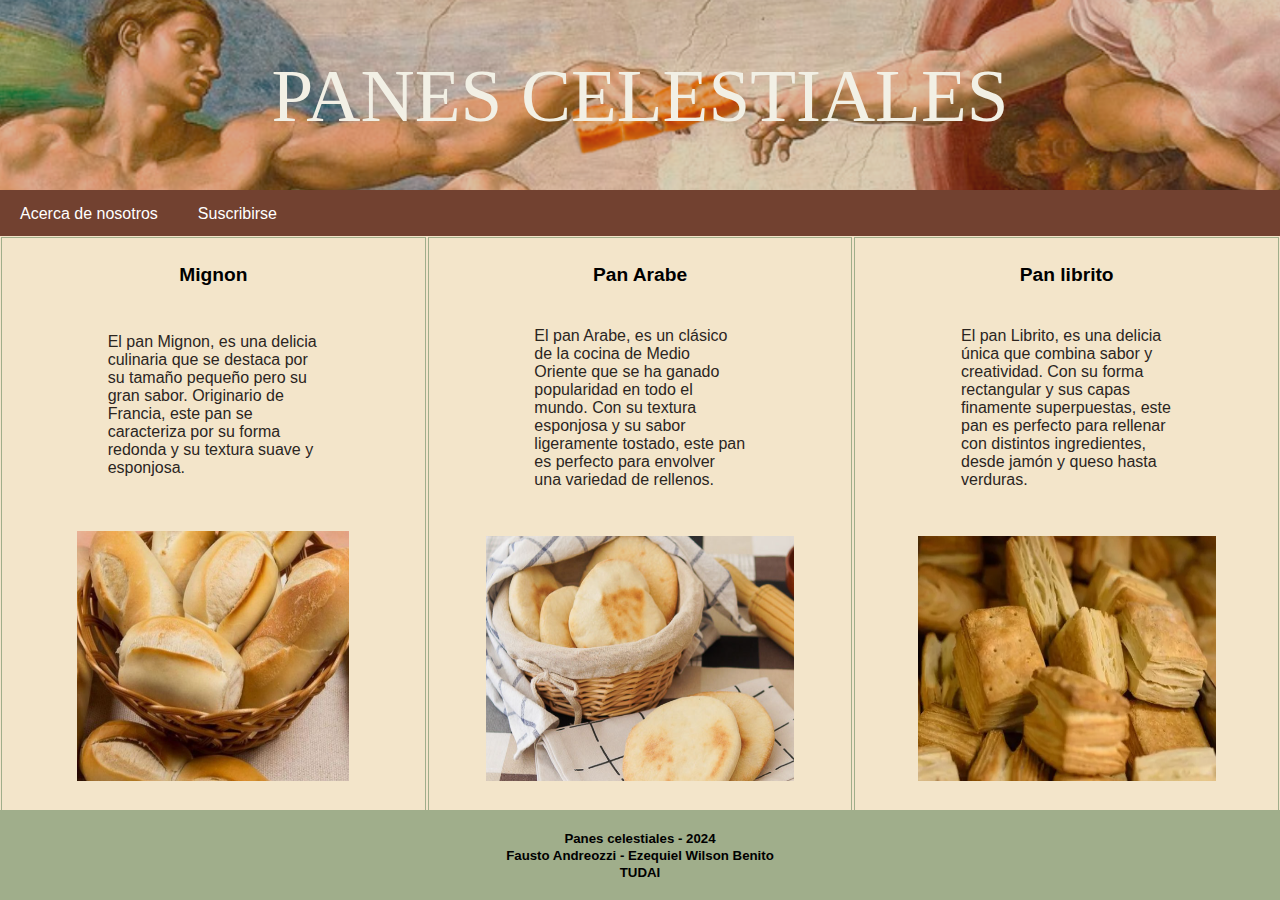
<file: (“C068 - A1 Fausto Andreozzi y Ezequiel Wilson Benito”)/index.html>
<!DOCTYPE html>
<html lang="en">
<head>
    <meta charset="UTF-8">
    <meta name="viewport" content="width=device-width, initial-scale=1.0">

    <link rel="stylesheet" href="../(“C068 - A1 Fausto Andreozzi y Ezequiel Wilson Benito”)/css/style.css">
    <title>Panes celestiales</title>
</head>
<body>
    
    <header>
        <div class="menuDesplegable"><a>MENU</a></div>
            <div class="logo">   
                 <h1>Panes Celestiales</h1>
            </div>
    </header>

    <nav>
        <div class="menu">
            <ul class="navegacion">
                <li><a href="../(“C068 - A1 Fausto Andreozzi y Ezequiel Wilson Benito”)/nosotros.html">Acerca de nosotros</a></li>
                <li><a href="../(“C068 - A1 Fausto Andreozzi y Ezequiel Wilson Benito”)/suscripcion.html">Suscribirse</a></li>
            </ul>
        </div>
    </nav>

    <main>
        <article>
            <div class="articuloRecetas">
                <h4><a href="../(“C068 - A1 Fausto Andreozzi y Ezequiel Wilson Benito”)/receta1.html">Mignon</a></h4>
                <p>
                    El pan Mignon, es una delicia culinaria que se destaca por su tamaño pequeño pero su gran sabor. 
                    Originario de Francia, este pan se caracteriza por su forma redonda y su textura suave y esponjosa.
                    <strong>Haz click en la imagen para ver la receta!</strong> 
                </p>
                <a href="../(“C068 - A1 Fausto Andreozzi y Ezequiel Wilson Benito”)/receta1.html"><img src="../(“C068 - A1 Fausto Andreozzi y Ezequiel Wilson Benito”)/img/panMignon.png" alt="Pan Mignon" ></a>
            </div>

            <div class="articuloRecetas">
                <h4><a href="../(“C068 - A1 Fausto Andreozzi y Ezequiel Wilson Benito”)/receta2.html">Pan Arabe</a></h4>
                <p>
                    El pan Arabe, es un clásico de la cocina de Medio Oriente que se ha ganado popularidad en todo el mundo. 
                    Con su textura esponjosa y su sabor ligeramente tostado, este pan es perfecto para envolver una variedad de rellenos.
                    <strong>Haz click en la imagen para ver la receta!</strong> 
                </p>

                <a href="../(“C068 - A1 Fausto Andreozzi y Ezequiel Wilson Benito”)/receta2.html"><img src="../(“C068 - A1 Fausto Andreozzi y Ezequiel Wilson Benito”)/img/panArabe.png" alt="Pan Arabe" ></a>
            </div>

            <div class="articuloRecetas">
                <h4><a href="../(“C068 - A1 Fausto Andreozzi y Ezequiel Wilson Benito”)/receta3.html">Pan librito</a></h4>
                <p>
                    El pan Librito, es una delicia única que combina sabor y creatividad.
                    Con su forma rectangular y sus capas finamente superpuestas, este pan es perfecto para rellenar con distintos ingredientes, desde jamón y queso hasta verduras. 
                    <strong>Haz click en la imagen para ver la receta!</strong> 
                </p>
                <a href="../(“C068 - A1 Fausto Andreozzi y Ezequiel Wilson Benito”)/receta3.html"><img src="../(“C068 - A1 Fausto Andreozzi y Ezequiel Wilson Benito”)/img/librito.png" alt="Pan Librito" ></a>
            </div>
        </article>
    </main>

    <footer>
        <div class="infoFooter">
            <h5>Panes celestiales - 2024</h5>
            <h5>Fausto Andreozzi - Ezequiel Wilson Benito</h5>
            <h5>TUDAI</h5>
        </div>
    </footer>

</body>

<script src="../(“C068 - A1 Fausto Andreozzi y Ezequiel Wilson Benito”)/javascript/script.js"></script>
</html>
</file>
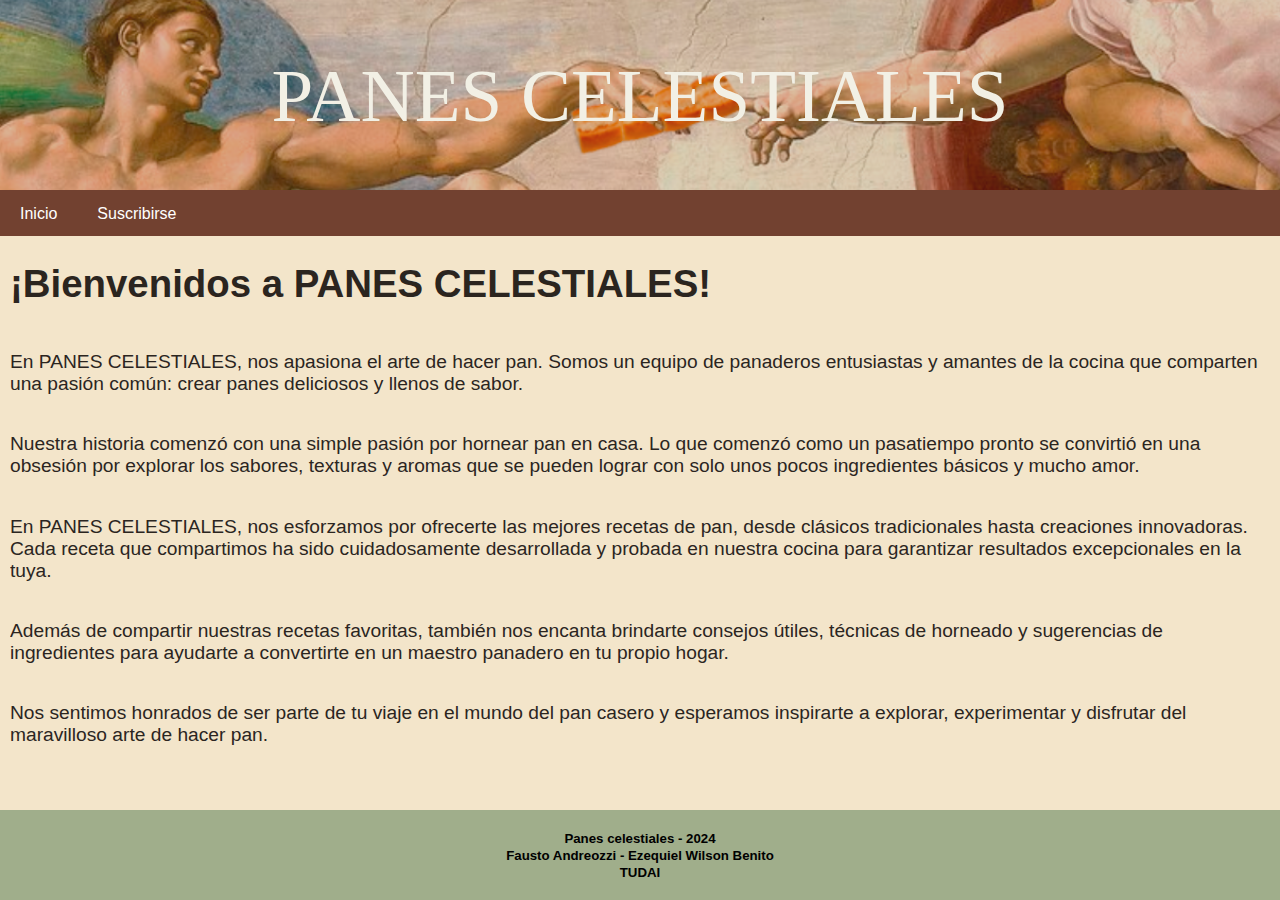
<file: (“C068 - A1 Fausto Andreozzi y Ezequiel Wilson Benito”)/nosotros.html>
<!DOCTYPE html>
<html lang="en">
<head>
    <meta charset="UTF-8">
    <meta name="viewport" content="width=device-width, initial-scale=1.0">

    <link rel="stylesheet" href="../(“C068 - A1 Fausto Andreozzi y Ezequiel Wilson Benito”)/css/style.css">
    <title>Nosotros</title>
</head>
<body>
    
    <header>
        <div class="menuDesplegable"><a>MENU</a></div>
            <div class="logo">   
                 <h1>Panes Celestiales</h1>
            </div>
    </header>

    <nav>
        <div class="menu">
            <ul class="navegacion">
                <li><a href="../(“C068 - A1 Fausto Andreozzi y Ezequiel Wilson Benito”)/index.html">Inicio</a></li>
                <li><a href="../(“C068 - A1 Fausto Andreozzi y Ezequiel Wilson Benito”)/suscripcion.html">Suscribirse</a></li>
            </ul>
        </div>
    </nav>

    <main>
        <article>
            <div class="nosotros">
                <h1>¡Bienvenidos a PANES CELESTIALES!</h1>

                    <p>En PANES CELESTIALES, nos apasiona el arte de hacer pan. Somos un equipo de panaderos entusiastas y amantes de la cocina que comparten una pasión común: crear panes deliciosos y llenos de sabor.</p>
                    
                    <p>Nuestra historia comenzó con una simple pasión por hornear pan en casa. 
                        Lo que comenzó como un pasatiempo pronto se convirtió en una obsesión por explorar los sabores, texturas y aromas que se pueden lograr con solo unos pocos ingredientes básicos y mucho amor.</p>
                    
                    <p>En PANES CELESTIALES, nos esforzamos por ofrecerte las mejores recetas de pan, desde clásicos tradicionales hasta creaciones innovadoras. 
                        Cada receta que compartimos ha sido cuidadosamente desarrollada y probada en nuestra cocina para garantizar resultados excepcionales en la tuya.</p>
                    
                    <p>Además de compartir nuestras recetas favoritas, también nos encanta brindarte consejos útiles, técnicas de horneado y sugerencias de ingredientes para ayudarte a convertirte en un maestro panadero en tu propio hogar.</p>

                    <p>Nos sentimos honrados de ser parte de tu viaje en el mundo del pan casero y esperamos inspirarte a explorar, experimentar y disfrutar del maravilloso arte de hacer pan.</p>
                    
                    <div class="imgNosotros">
                        <img src="../(“C068 - A1 Fausto Andreozzi y Ezequiel Wilson Benito”)/img/nosotros.png" alt="pancito">
                    </div>
            </div>
        </article>
    </main>

    <footer>
        <div class="infoFooter">
            <h5>Panes celestiales - 2024</h5>
            <h5>Fausto Andreozzi - Ezequiel Wilson Benito</h5>
            <h5>TUDAI</h5>
        </div>
    </footer>

</body>

<script src="../(“C068 - A1 Fausto Andreozzi y Ezequiel Wilson Benito”)/javascript/script.js"></script>
</html>
</file>
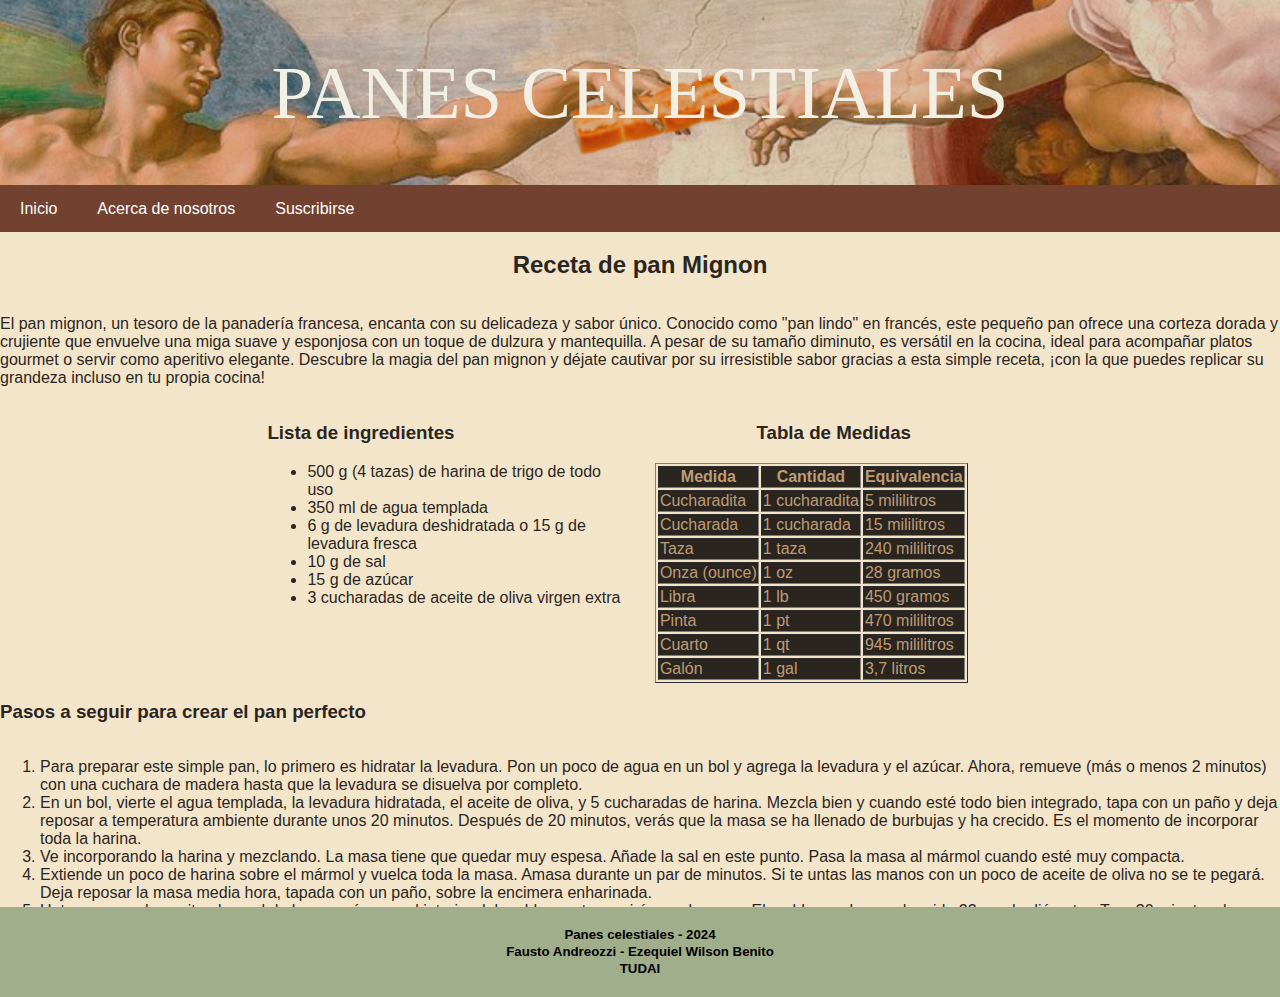
<file: (“C068 - A1 Fausto Andreozzi y Ezequiel Wilson Benito”)/receta1.html>
<!DOCTYPE html>
<html lang="en">
<head>
    <meta charset="UTF-8">
    <meta name="viewport" content="width=device-width, initial-scale=1.0">

    <link rel="stylesheet" href="../(“C068 - A1 Fausto Andreozzi y Ezequiel Wilson Benito”)/css/style.css">
    <title>Pan mignon</title>
</head>
<body>
    
    <header>
        <div class="menuDesplegable"><a>MENU</a></div>
            <div class="logo">   
                 <h1>Panes Celestiales</h1>
            </div>
    </header>

    <nav>
        <div class="menu">
            <ul class="navegacion">
                <li><a href="../(“C068 - A1 Fausto Andreozzi y Ezequiel Wilson Benito”)/index.html">Inicio</a></li>
                <li><a href="../(“C068 - A1 Fausto Andreozzi y Ezequiel Wilson Benito”)/nosotros.html">Acerca de nosotros</a></li>
                <li><a href="../(“C068 - A1 Fausto Andreozzi y Ezequiel Wilson Benito”)/suscripcion.html">Suscribirse</a></li>
            </ul>
        </div>
    </nav>

    <main>
       <article>
            <div class="recetas">
                <section>
                    <h2>Receta de pan Mignon</h2>
                </section>
                <section>
                    <p>
                        El pan mignon, un tesoro de la panadería francesa, encanta con su delicadeza y sabor único. 
                        Conocido como "pan lindo" en francés, este pequeño pan ofrece una corteza dorada y crujiente que envuelve una miga suave y esponjosa con un toque de dulzura y mantequilla. 
                        A pesar de su tamaño diminuto, es versátil en la cocina, ideal para acompañar platos gourmet o servir como aperitivo elegante. 
                        Descubre la magia del pan mignon y déjate cautivar por su irresistible sabor gracias a esta simple receta, ¡con la que puedes replicar su grandeza incluso en tu propia cocina!
                    </p>
                </section>
                <section class="ingredientes-y-medidas">
                    <div class="ingredientes">
                        <h3>Lista de ingredientes</h3>
                        <ul>
                            <li>500 g (4 tazas) de harina de trigo de todo uso</li>
                            <li>350 ml de agua templada</li>
                            <li>6 g de levadura deshidratada o 15 g de levadura fresca</li>
                            <li>10 g de sal</li>
                            <li>15 g de azúcar</li>
                            <li>3 cucharadas de aceite de oliva virgen extra</li>
                        </ul>
                    </div>
                    <div class="medidas">
                        <h3>Tabla de Medidas</h3>
                        <table border="1">
                            <thead>
                                <tr>
                                    <th>Medida</th>
                                    <th>Cantidad</th>
                                    <th>Equivalencia</th>
                                </tr>
                            </thead>
                            <tbody>
                                <tr>
                                    <td>Cucharadita</td>
                                    <td>1 cucharadita</td>
                                    <td>5 mililitros</td>
                                </tr>
                                <tr>
                                    <td>Cucharada </td>
                                    <td>1 cucharada</td>
                                    <td>15 mililitros</td>
                                </tr>
                                </tr>
                                <tr>
                                    <td>Taza</td>
                                    <td>1 taza</td>
                                    <td>240 mililitros</td>
                                </tr>
                                <tr>
                                    <td>Onza (ounce)</td>
                                    <td>1 oz</td>
                                    <td>28 gramos</td>
                                </tr>
                                <tr>
                                    <td>Libra</td>
                                    <td>1 lb</td>
                                    <td>450 gramos</td>
                                </tr>
                                <tr>
                                    <td>Pinta</td>
                                    <td>1 pt</td>
                                    <td>470 mililitros</td>
                                </tr>
                                <tr>
                                    <td>Cuarto</td>
                                    <td>1 qt</td>
                                    <td>945 mililitros</td>
                                </tr>
                                <tr>
                                    <td>Galón</td>
                                    <td>1 gal</td>
                                    <td>3,7 litros</td>
                                </tr>
                            </tbody>
                        </table>
                    </div>
                </section>
                <section>
                    <h3>Pasos a seguir para crear el pan perfecto</h3>
                        <ol>
                            <li>Para preparar este simple pan, lo primero es hidratar la levadura. Pon un poco de agua en un bol y agrega la levadura y el azúcar. Ahora, remueve (más o menos 2 minutos) con una cuchara de madera hasta que la levadura se disuelva por completo.</li>
                            <li>En un bol, vierte el agua templada, la levadura hidratada, el aceite de oliva, y 5 cucharadas de harina. Mezcla bien y cuando esté todo bien integrado, tapa con un paño y deja reposar a temperatura ambiente durante unos 20 minutos. Después de 20 minutos, verás que la masa se ha llenado de burbujas y ha crecido. Es el momento de incorporar toda la harina.</li>
                            <li>Ve incorporando la harina y mezclando. La masa tiene que quedar muy espesa. Añade la sal en este punto. Pasa la masa al mármol cuando esté muy compacta.</li>
                            <li>Extiende un poco de harina sobre el mármol y vuelca toda la masa. Amasa durante un par de minutos. Si te untas las manos con un poco de aceite de oliva no se te pegará. Deja reposar la masa media hora, tapada con un paño, sobre la encimera enharinada.</li>
                            <li>Unta un poco de aceite el papel de horno así como el interior del molde que te servirá para hornear. El molde que he usado mide 22 cm de diámetro. Tras 30 minutos, la masa ya está lista para hornear. Unta tus manos con aceite y quita el aire al pan. Pasa a la bandeja de horno y, con un cuchillo, hazle un par de cortes. Espolvorea con un poco de harina para darle un aspecto rústico al pan.</li>
                            <li>Tapa la masa con el molde que servirá para que la humedad del pan no se escape y el pan crezca mucho más. Coloca la bandeja con el horno apagado y frío. Enciende el horno a 200 grados y hornea durante 45 minutos con calor arriba y abajo.</li>
                            <li>Finalmente, retira el pan del horno, quita el molde de pyrex y coloca el pan encima de una rejilla para que se enfríe.</li>
                        </ol>
                </section>
            </div>
       </article>

       
    </main>

    <footer>
        <div class="infoFooter">
            <h5>Panes celestiales - 2024</h5>
            <h5>Fausto Andreozzi - Ezequiel Wilson Benito</h5>
            <h5>TUDAI</h5>
        </div>
    </footer>

</body>

<script src="../(“C068 - A1 Fausto Andreozzi y Ezequiel Wilson Benito”)/javascript/script.js"></script>
</html>
</file>
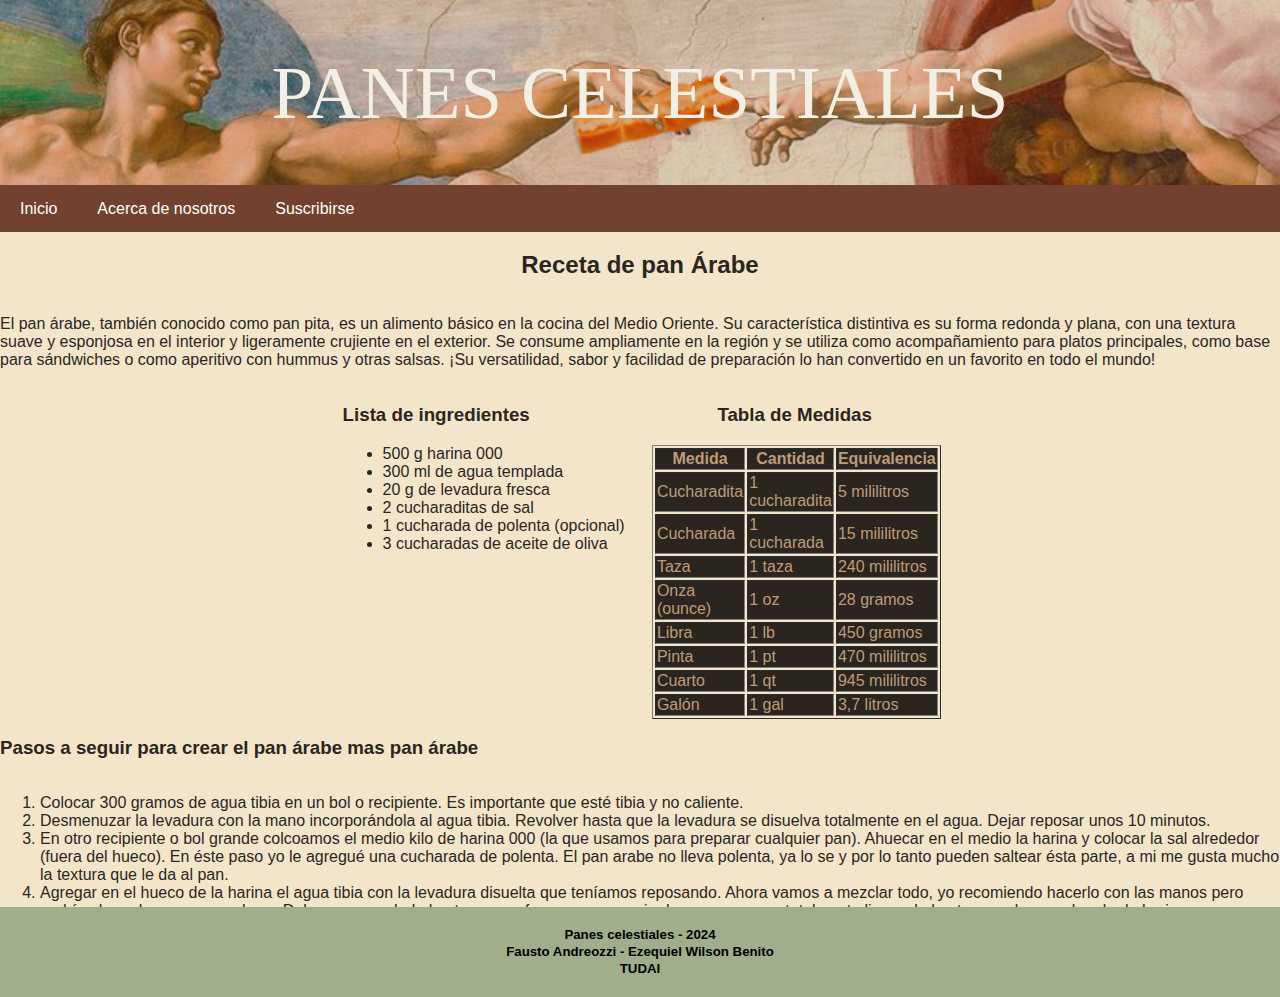
<file: (“C068 - A1 Fausto Andreozzi y Ezequiel Wilson Benito”)/receta2.html>
<!DOCTYPE html>
<html lang="en">
<head>
    <meta charset="UTF-8">
    <meta name="viewport" content="width=device-width, initial-scale=1.0">

    <link rel="stylesheet" href="../(“C068 - A1 Fausto Andreozzi y Ezequiel Wilson Benito”)/css/style.css">
    <title>Pan arabe</title>
</head>
<body>
    
    <header>
        <div class="menuDesplegable"><a>MENU</a></div>
            <div class="logo">   
                 <h1>Panes Celestiales</h1>
            </div>
    </header>

    <nav>
        <div class="menu">
            <ul class="navegacion">
                <li><a href="../(“C068 - A1 Fausto Andreozzi y Ezequiel Wilson Benito”)/index.html">Inicio</a></li>
                <li><a href="../(“C068 - A1 Fausto Andreozzi y Ezequiel Wilson Benito”)/nosotros.html">Acerca de nosotros</a></li>
                <li><a href="../(“C068 - A1 Fausto Andreozzi y Ezequiel Wilson Benito”)/suscripcion.html">Suscribirse</a></li>
            </ul>
        </div>
    </nav>

    <main>
       <article>
            <div class="recetas">
                <section>
                    <h2>Receta de pan Árabe</h2>
                </section>
                <section>
                    <p>
                        El pan árabe, también conocido como pan pita, es un alimento básico en la cocina del Medio Oriente. Su característica distintiva es su forma redonda y plana, con una textura suave y esponjosa en el interior y ligeramente crujiente en el exterior. Se consume ampliamente en la región y se utiliza como acompañamiento para platos principales, como base para sándwiches o como aperitivo con hummus y otras salsas. ¡Su versatilidad, sabor y facilidad de preparación lo han convertido en un favorito en todo el mundo!
                    </p>
                </section>
                <section class="ingredientes-y-medidas">
                    <div class="ingredientes">
                        <h3>Lista de ingredientes</h3>
                        <ul>
                            <li>500 g harina 000</li>
                            <li>300 ml de agua templada</li>
                            <li>20 g de levadura fresca</li>
                            <li>2 cucharaditas de sal</li>
                            <li>1 cucharada de polenta (opcional)</li>
                            <li>3 cucharadas de aceite de oliva</li>
                        </ul>
                    </div>
                    <div class="medidas">
                        <h3>Tabla de Medidas</h3>
                        <table border="1">
                            <thead>
                                <tr>
                                    <th>Medida</th>
                                    <th>Cantidad</th>
                                    <th>Equivalencia</th>
                                </tr>
                            </thead>
                            <tbody>
                                <tr>
                                    <td>Cucharadita</td>
                                    <td>1 cucharadita</td>
                                    <td>5 mililitros</td>
                                </tr>
                                <tr>
                                    <td>Cucharada </td>
                                    <td>1 cucharada</td>
                                    <td>15 mililitros</td>
                                </tr>
                                </tr>
                                <tr>
                                    <td>Taza</td>
                                    <td>1 taza</td>
                                    <td>240 mililitros</td>
                                </tr>
                                <tr>
                                    <td>Onza (ounce)</td>
                                    <td>1 oz</td>
                                    <td>28 gramos</td>
                                </tr>
                                <tr>
                                    <td>Libra</td>
                                    <td>1 lb</td>
                                    <td>450 gramos</td>
                                </tr>
                                <tr>
                                    <td>Pinta</td>
                                    <td>1 pt</td>
                                    <td>470 mililitros</td>
                                </tr>
                                <tr>
                                    <td>Cuarto</td>
                                    <td>1 qt</td>
                                    <td>945 mililitros</td>
                                </tr>
                                <tr>
                                    <td>Galón</td>
                                    <td>1 gal</td>
                                    <td>3,7 litros</td>
                                </tr>
                            </tbody>
                        </table>
                    </div>
                </section>
                <section>
                    <h3>Pasos a seguir para crear el pan árabe mas pan árabe</h3>
                        <ol>
                            <li>Colocar 300 gramos de agua tibia en un bol o recipiente. Es importante que esté tibia y no caliente.</li>
                            <li>Desmenuzar la levadura con la mano incorporándola al agua tibia. Revolver hasta que la levadura se disuelva totalmente en el agua. Dejar reposar unos 10 minutos.</li>
                            <li>En otro recipiente o bol grande colcoamos el medio kilo de harina 000 (la que usamos para preparar cualquier pan). Ahuecar en el medio la harina y colocar la sal alrededor (fuera del hueco). En éste paso yo le agregué una cucharada de polenta. El pan arabe no lleva polenta, ya lo se y por lo tanto pueden saltear ésta parte, a mi me gusta mucho la textura que le da al pan.</li>
                            <li>Agregar en el hueco de la harina el agua tibia con la levadura disuelta que teníamos reposando. Ahora vamos a mezclar todo, yo recomiendo hacerlo con las manos pero podrían hacerlo con una cuchara. Debemos mezclarlo hasta que se forme una especie de masa pero no totalmente lisa, solo hasta que el agua absorba la harina.</li>
                            <li>Añadir 2 cucharadas de aceite de oliva y volver a mezclar con las manos hasta terminar de unir toda la masa. Una vez que está bien unida la quitamos del bol y la amasamos durante 7 minutos. No es necesario amasar más de ese tiempo (pueden hacerlo si quieren) pero si es importante que al menos lo hagamos durante 7 minutos.</li>
                            <li>Una vez que se obtiene una masa bien lisa volvemos a ponerla en el bol tapándola con papel film, y dejamos levar aproximadamente durante 1 hora hasta que duplique su tamaño.</li>
                            <li>Volver a colocar la masa sobre la mesada con un poco de harina. Amasar durante un minuto y cortar la cantidad que queremos para preparar cada pan árabe, haciendo un chorizo con la masa y cortando en trozos con un cuchillo. Si los quieren exactamente iguales deberán pesarlos, en mi caso los armo a ojo y quedan bastante parecidos. A mi me salieron 12 panes de tamaño grande de éste kilo de harina.</li>
                            <li>Ahora viene la parte importante de ésta receta de pan árabe: a cada trozo de masa lo vamos a estirar e ir doblando hacia adentro varias veces hasta obtener un bollito. Luego vamos a amasar estos bollitos suavemente con la mano contra la mesada aplastando un poco la masa. Les recomiendo que vean el video para entender éste punto ya que es difícil explicarlo con palabras, y es el tip más importante para que el pan salga como queremos. Dejar reposar los bollitos durante 15 minutos más.</li>
                            <li>Amasar los bollitos con palo de amasar hasta lograr el tamaño deseado. Es importante que no maltraten la masa, que utilicen harina en la mesada, que no la doblen, la clave está en ser pacientes y amasar con el palo hasta lograr el tamaño adecuado.  Si quieren un pan árabe con poca masa deben lograr que esté muy fino, de esa forma se inflarán al cocinarse. Si en cambio quieren un pan árabe con un poco de masa (como para sandwich) deben dejarlos un poco más gruesos.</li>
                            <li>Colocar los discos de masa en una fuente limpia o con un poco de harina y cocinar en un horno bien precalentado previamente a 200º. Debemos cocinarlos entre 7 y 9 minutos: el pan arabe se saca blanco, si esperan a que esté tostado se les va a desarmar.</li>
                            <li>Este pan árabe pueden cocinarse en una sartén antiadherente, no es necesario poner harina ni aceite, colocamos la masa estirada en la sartén a fuego medio y cocinamos durante 4 minutos por lado.</li>
                        </ol>
                </section>
            </div>
       </article>

       
    </main>

    <footer>
        <div class="infoFooter">
            <h5>Panes celestiales - 2024</h5>
            <h5>Fausto Andreozzi - Ezequiel Wilson Benito</h5>
            <h5>TUDAI</h5>
        </div>
    </footer>

</body>

<script src="../(“C068 - A1 Fausto Andreozzi y Ezequiel Wilson Benito”)/javascript/script.js"></script>
</html>
</file>
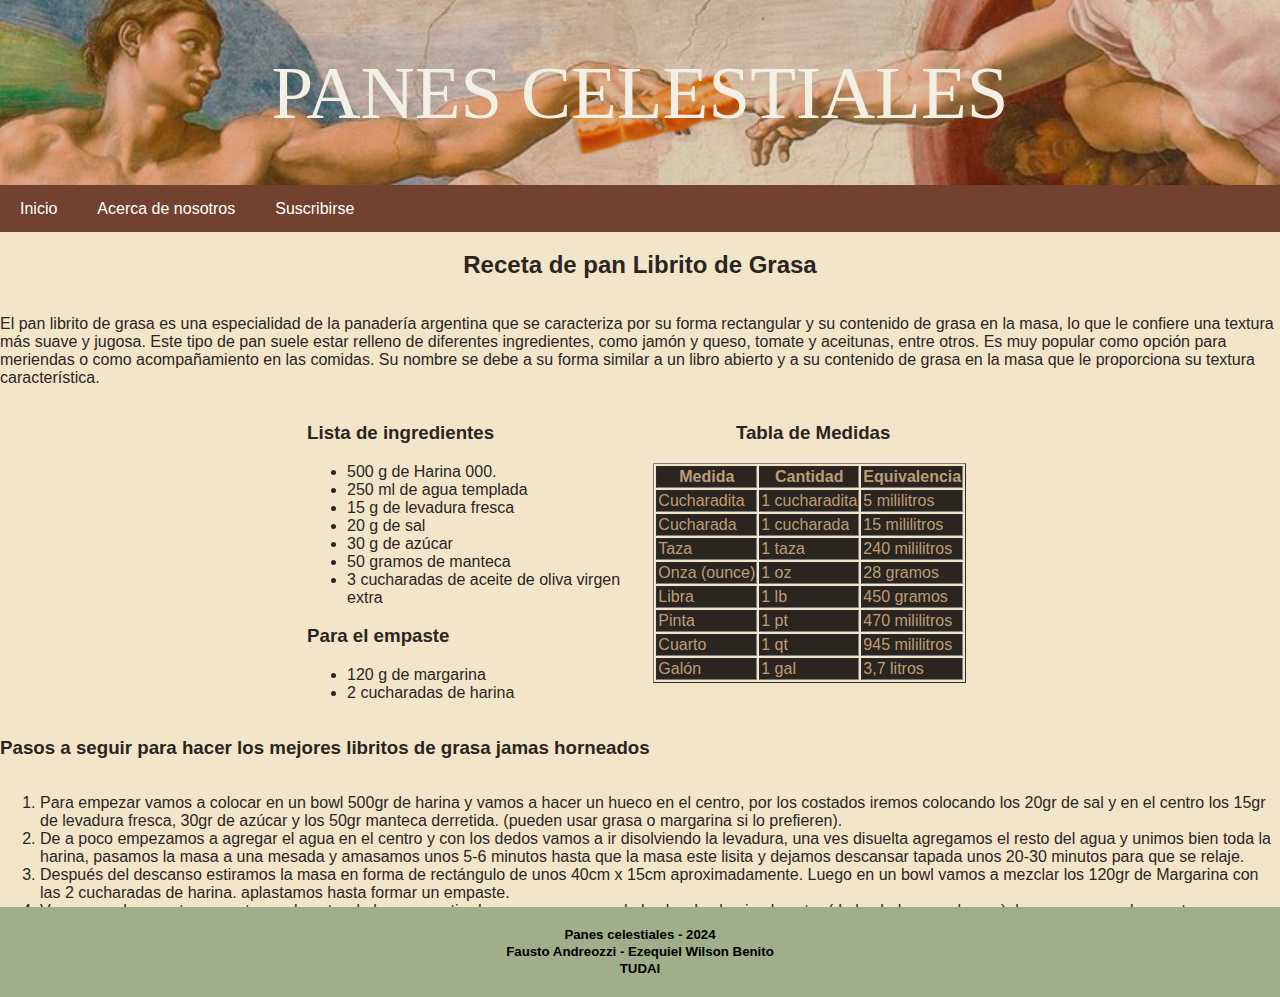
<file: (“C068 - A1 Fausto Andreozzi y Ezequiel Wilson Benito”)/receta3.html>
<!DOCTYPE html>
<html lang="en">
<head>
    <meta charset="UTF-8">
    <meta name="viewport" content="width=device-width, initial-scale=1.0">

    <link rel="stylesheet" href="../(“C068 - A1 Fausto Andreozzi y Ezequiel Wilson Benito”)/css/style.css">
    <title>Pan librito</title>
</head>
<body>
    
    <header>
        <div class="menuDesplegable"><a>MENU</a></div>
            <div class="logo">   
                 <h1>Panes Celestiales</h1>
            </div>
    </header>

    <nav>
        <div class="menu">
            <ul class="navegacion">
                <li><a href="../(“C068 - A1 Fausto Andreozzi y Ezequiel Wilson Benito”)/index.html">Inicio</a></li>
                <li><a href="../(“C068 - A1 Fausto Andreozzi y Ezequiel Wilson Benito”)/nosotros.html">Acerca de nosotros</a></li>
                <li><a href="../(“C068 - A1 Fausto Andreozzi y Ezequiel Wilson Benito”)/suscripcion.html">Suscribirse</a></li>
            </ul>
        </div>
    </nav>

    <main>
       <article>
            <div class="recetas">
                <section>
                    <h2>Receta de pan Librito de Grasa</h2>
                </section>
                <section>
                    <p>
                        El pan librito de grasa es una especialidad de la panadería argentina que se caracteriza por su forma rectangular y su contenido de grasa en la masa, lo que le confiere una textura más suave y jugosa. Este tipo de pan suele estar relleno de diferentes ingredientes, como jamón y queso, tomate y aceitunas, entre otros. Es muy popular como opción para meriendas o como acompañamiento en las comidas. Su nombre se debe a su forma similar a un libro abierto y a su contenido de grasa en la masa que le proporciona su textura característica.
                    </p>
                </section>
                <section class="ingredientes-y-medidas">
                    <div class="ingredientes">
                        <h3>Lista de ingredientes</h3>
                        <ul>
                            <li>500 g   de Harina 000.</li>
                            <li>250 ml de agua templada</li>
                            <li>15 g de levadura fresca</li>
                            <li>20 g de sal</li>
                            <li>30 g de azúcar</li>
                            <li>50 gramos de manteca</li>
                            <li>3 cucharadas de aceite de oliva virgen extra</li>
                        </ul>
                        <h3>Para el empaste</h3>
                        <ul>
                            <li>120 g de margarina</li>
                            <li>2 cucharadas de harina</li>
                        </ul>
                    </div>
                    <div class="medidas">
                        <h3>Tabla de Medidas</h3>
                        <table border="1">
                            <thead>
                                <tr>
                                    <th>Medida</th>
                                    <th>Cantidad</th>
                                    <th>Equivalencia</th>
                                </tr>
                            </thead>
                            <tbody>
                                <tr>
                                    <td>Cucharadita</td>
                                    <td>1 cucharadita</td>
                                    <td>5 mililitros</td>
                                </tr>
                                <tr>
                                    <td>Cucharada </td>
                                    <td>1 cucharada</td>
                                    <td>15 mililitros</td>
                                </tr>
                                </tr>
                                <tr>
                                    <td>Taza</td>
                                    <td>1 taza</td>
                                    <td>240 mililitros</td>
                                </tr>
                                <tr>
                                    <td>Onza (ounce)</td>
                                    <td>1 oz</td>
                                    <td>28 gramos</td>
                                </tr>
                                <tr>
                                    <td>Libra</td>
                                    <td>1 lb</td>
                                    <td>450 gramos</td>
                                </tr>
                                <tr>
                                    <td>Pinta</td>
                                    <td>1 pt</td>
                                    <td>470 mililitros</td>
                                </tr>
                                <tr>
                                    <td>Cuarto</td>
                                    <td>1 qt</td>
                                    <td>945 mililitros</td>
                                </tr>
                                <tr>
                                    <td>Galón</td>
                                    <td>1 gal</td>
                                    <td>3,7 litros</td>
                                </tr>
                            </tbody>
                        </table>
                    </div>
                </section>
                <section>
                    <h3>Pasos a seguir para hacer los mejores libritos de grasa jamas horneados</h3>
                        <ol>
                            <li>Para empezar vamos a colocar en un bowl 500gr de harina y vamos a hacer un hueco en el centro, por los costados iremos colocando los 20gr de sal y en el centro los 15gr de levadura fresca, 30gr de azúcar y los 50gr manteca derretida. (pueden usar grasa o margarina si lo prefieren).</li>
                            <li>De a poco empezamos a agregar el agua en el centro y con los dedos vamos a ir disolviendo la levadura, una ves disuelta agregamos el resto del agua y unimos bien toda la harina, pasamos la masa a una mesada y amasamos unos 5-6 minutos hasta que la masa este lisita y dejamos descansar tapada unos 20-30 minutos para que se relaje.</li>
                            <li>Después del descanso estiramos la masa en forma de rectángulo de unos 40cm x 15cm aproximadamente. Luego en un bowl vamos a mezclar los 120gr de Margarina con las 2 cucharadas de harina. aplastamos hasta formar un empaste.</li>
                            <li>Vamos a colocar este empaste en el centro de la masa estirada y vamos a cerrar de los bordes hacia el centro (de los lados mas largos), luego cerramos las puntas, estiramos un poco mas la masa y hacemos la primera vuelta doble. Dejamos descansar la masa tapada 20 minutos. (Si usan manteca para el empaste, lo recomendable es dejar descansar en heladera para que la manteca no se ablande demasiado).</li>
                            <li>Luego del descanso enharinamos la mesada y estiramos la masa nuevamente de 40cm x 15cm aproximadamente y realizamos otra vuelta doble y dejamos descansar entre 20-25 minutos mas.</li>
                            <li>Estiramos   otra vez la masa de 40cm por 15cm aproximadamente y doblamos a la mitad por el lado mas largo y empezamos a cortar los libritos de un ancho de 3 dedos aproximadamente.</li>
                            <li>Una vez cortados los libritos los colocamos sobre una placa para horno, los tapamos los y dejamos que leuden por lo menos 50/60 minutos, los metemos al horno precalentado a 200º por 15 minutos y después bajamos la temperatura a 160° y se cocina otro 10 minutos mas para secarlos un poco y ya están listos nuestros riquísimos libritos de grasa caseros para el mate.</li>
                        </ol>
                </section>
            </div>
       </article>

       
    </main>

    <footer>
        <div class="infoFooter">
            <h5>Panes celestiales - 2024</h5>
            <h5>Fausto Andreozzi - Ezequiel Wilson Benito</h5>
            <h5>TUDAI</h5>
        </div>
    </footer>

</body>

<script src="../(“C068 - A1 Fausto Andreozzi y Ezequiel Wilson Benito”)/javascript/script.js"></script>
</html>
</file>
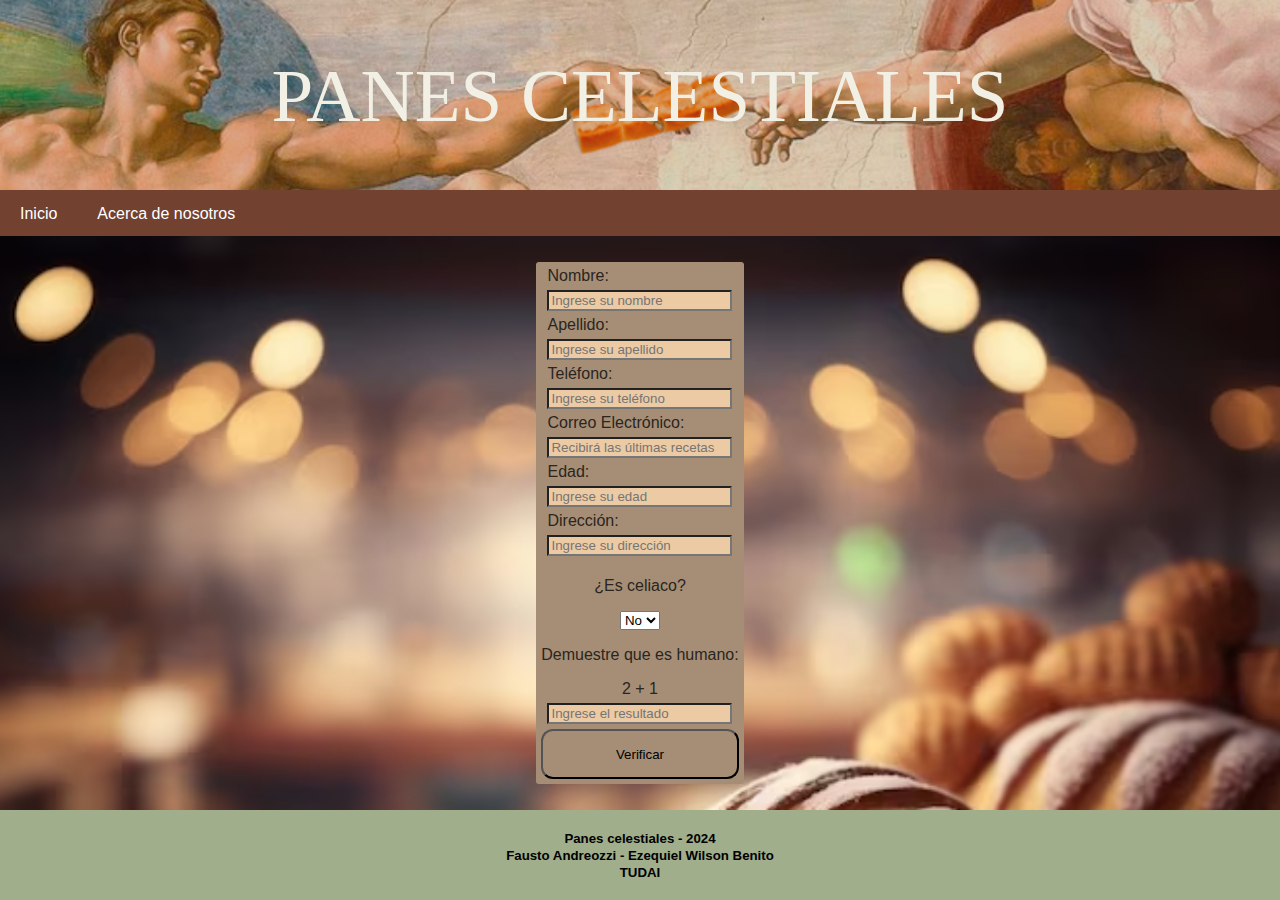
<file: (“C068 - A1 Fausto Andreozzi y Ezequiel Wilson Benito”)/suscripcion.html>
<!DOCTYPE html>
<html lang="en">
<head>
    <meta charset="UTF-8">
    <meta name="viewport" content="width=device-width, initial-scale=1.0">

    <link rel="stylesheet" href="../(“C068 - A1 Fausto Andreozzi y Ezequiel Wilson Benito”)/css/style.css">
    <title>Suscripcion</title>
</head>
<body>
    
    <header>
        <div class="menuDesplegable"><a>MENU</a></div>
            <div class="logo">   
                 <h1>Panes Celestiales</h1>
            </div>
    </header>

    <nav>
        <div class="menu">
          <ul class="navegacion">
                <li><a href="../(“C068 - A1 Fausto Andreozzi y Ezequiel Wilson Benito”)/index.html">Inicio</a></li>
                <li><a href="../(“C068 - A1 Fausto Andreozzi y Ezequiel Wilson Benito”)/nosotros.html">Acerca de nosotros</a></li>
            </ul>
        </div>
    </nav>

    <main>
      <article>
        <div class="suscripcionContenedor">
         <div class="formContenedor"  id="formulario">
              <form class="formulario">
                <label >Nombre:</label>
                <input type="text" id="nombre" name="nombre" placeholder="Ingrese su nombre"/>
                <label >Apellido:</label>
                <input type="text" id="apellido" name="apellido" placeholder="Ingrese su apellido"/>
                <label >Teléfono:</label>
                <input type="tel" id="telefono" name="telefono" placeholder="Ingrese su teléfono"/>
                <label >Correo Electrónico:</label>
                <input type="email" id="email" name="email" placeholder="Recibirá las últimas recetas"/>
                <label >Edad:</label>
                <input type="number" id="edad" name="edad" placeholder="Ingrese su edad"/>
                <label >Dirección:</label>
                <input type="text" id="direccion" name="direccion" placeholder="Ingrese su dirección"/>
              </form>
        
              <p>¿Es celiaco?</p>
              <select>
                <option value="no">No</option>
                <option value="si">Sí</option>
              </select>

              <div class="captcha">
                <p>Demuestre que es humano:</p>
                <div id="captchaValores"></div>
                <form class="formulario">
                  <input type="text" id="respuesta" placeholder="Ingrese el resultado"/>
                </form>
                <input class="botonCaptcha" id="botonCaptcha" type="submit" value="Verificar"/>
              </div>
            </div>
          </div>
      </article>
  </main>
  <footer>
    <div class="infoFooter">
        <h5>Panes celestiales - 2024</h5>
        <h5>Fausto Andreozzi - Ezequiel Wilson Benito</h5>
        <h5>TUDAI</h5>
    </div>
</footer>

</body>
<script src="../(“C068 - A1 Fausto Andreozzi y Ezequiel Wilson Benito”)/javascript/script.js"></script>
</html>
</file>
<file: (“C068 - A1 Fausto Andreozzi y Ezequiel Wilson Benito”)/css/style.css>
html, body {
    margin: 0px;
    height: 100%;
    font-family:'Trebuchet MS', Arial, sans-serif;
    color: #2b251f;
    display: flex;
    flex-direction: column;
    cursor: url(../img/cursor2.png), auto;
    height: 100%;
}

header {
    display: flex;
    align-items: center;
    justify-content: center;
    height: auto;
    text-align: center;
    height: 15%;
    background-color: #724130;
}

.logo {
    background-image: url(../img/logotipo.png);
    background-size: cover;
    display: flex;
    align-items: center;
    justify-content: center;
    width: 100%;
    height:100%;
}


.menuDesplegable {
    color: white;
    height: 100%;
    width: 50%;
    display: flex;
    justify-content: center;
    align-items: center;
    background-color: #724130;
}

.menuDesplegable a{
    font-size: large;
    color: white;
    text-decoration: none;
}


@import url('https://fonts.googleapis.com/css2?family=Castoro:ital@0;1&family=Nanum+Gothic&display=swap');


header h1 {
    color: #f2f0e5;
    text-transform: uppercase;
    font-size: 30px;
    opacity: 100%;
    font-family: "Castoro", serif;
    font-weight: 400;
    font-style: normal;
}



/**************************/

.menu {
    width: 100%;
    display: flex;
    background-color: black; 
}

nav ul.navegacion {
    width: 100%;
    margin: 0px;
    padding: 0px;
    display: none;
    flex-direction: column;
    background-color: #724130;
}

nav ul.navegacion.show {
        display: flex;
    }

nav ul.navegacion li {
    list-style: none;
    margin: 0px 0px;
    padding: 15px 20px;
}

nav ul.navegacion li a {
    text-decoration: none;
    color: white;
}

nav ul.navegacion li:hover {
    background-color: #a0ae8b;
}


/**************************/

main {
    height: 75%;
    width: 100%;
    display: flex;
    flex-direction: column;
}

article {
    height: 100%;
    width: 100%;
    display: flex;
    flex-direction: column;
    margin: 0px;
    background-color: rgb(243, 229, 202);
    overflow: auto;
}

section{
    max-height: 100%;
    display: flex;
    flex-direction: column;
}

.nosotros {
    display: flex;
    flex-direction: column;
    overflow: auto;
}

.nosotros img {
    width: 100%;
    height: 100%;
}

.recetas {
    display: flex;
    flex-direction: column;
    align-items: center;
    overflow: auto;
    max-height: 100%;
}

.ingredientes-y-medidas {
    display: flex;
    flex-direction: row;
    justify-content: space-between;
    align-items: flex-start;
}

.medidas h3{
    text-align: center;
}

.medidas th, .medidas td {
    background-color: #2b251f;
    color: #be9c78;
}

.ingredientes, .medidas {
    width: 48%;
}


.articuloRecetas {
    border: 1px solid #a0ae8b;
    display: flex;
    flex-direction: row;
    align-items: center;
    height: 100%;
    width: 100%;
    margin: 1px;
    max-height:min-content;
}

.articuloRecetas p{
    display: flex;
    justify-content: center;
    align-items: center;
    width: 50%;
    height: 50%;
    font-size: small;
}

.articuloRecetas h4 {
    display: none;
}

.articuloRecetas a {
    display: flex;
    align-items: center;
    justify-content: center;
    height: 100%;
    width: 50%;
    text-decoration: none;
    color: black;
}

.articuloRecetas img{
    width: 80%;
    height: 80%;
    margin: 5px;
}

.suscripcionContenedor {
    display: flex;
    justify-content: center;
    align-items: center;
    width: 100%;
    height: 100%;
    overflow: auto;
    background-image: url(../img/fondoPan.png);
    background-size: cover;
    background-size: center;
}

.formContenedor {
    display: flex;
    width: auto;
    height: auto;
    flex-direction: column;
    align-items: center;
    justify-content: center;
    background-color: #a58e75;
    border-radius: 3px;
    padding: 5px;
    margin: 5px;
}

.formulario {
    display: flex;
    flex-direction: column;
    align-items: flex-start;
    height: auto;
}
  
  .formulario input {
    margin: 5px 0px 5px 0px; 
    background-color: #eccaa4;
  }
  
  .captcha{
    display: flex;
    flex-direction: column;
    height: fit-content;
    width: auto;
    align-items: center;
    justify-content: center;
  }

  .botonCaptcha {
    width: 100%;
    height: 50px;
    border-radius: 12px;
    background-color: #a58e75;
    padding: 0px;
    
  }


/**************************/

footer{
    min-height: 10%;
    width: 100%;
    bottom: 0;
    display: flex;
    flex-direction: row;
    justify-content: center;
    align-items: center;
    background-color: #a0ae8b;
    text-align: center;
    color: rgb(0, 0, 0);
}

.infoFooter {
    display: flex;
    flex-direction: column;
    align-items: center;
    justify-content: center;
    width: 90%;
}

footer  h5 {
    margin: 1px;
}

/**************************/

@media (width >= 768px) {
    
    header {
        height: 25%;
    }

    header h1 {
        font-size: 75px;
    }

    nav {
        margin: 0px;
        padding: 0px;
        height: 5%;
        align-items: center;
        display: flex;
        justify-content: center;
    }

    nav ul {
        display: flex;
        align-items: center;
        list-style: none;
        background-color: #a58e75;
        margin: 0;
        padding: 0;
        height: 100%;
    }
    
    nav ul li {
        display: inline;
        margin: 0 10px;
       
    }
    
    nav ul li a {
        color: #d3ba9f;
        text-decoration: none;
    }

    .menuDesplegable {
        display: none;
     }

    nav ul.navegacion {
        display: flex;
        flex-direction: row;
    }

    article {
        display: flex;
        flex-direction: row;
        height: 100%;
    }

    .nosotros {
        margin: 0px 10px 0px 10px;
        font-size: larger;
    }

    .imgNosotros {
        display: none;
    }
    
    
    .articuloRecetas {
        display: flex;
        flex-direction: column;
        align-items: center;
        height: 100%;
        width: 100%;
        margin: 1px;
        max-height:min-content;
    }

    .articuloRecetas a {
        width: auto ;
    }

    .articuloRecetas img {
        width: 80%;
        height: 80%;
    }

    .articuloRecetas h4 {
        display: flex;
        font-size: larger;
    }
    
    .articuloRecetas p {
        font-size: medium;
    }

    .articuloRecetas p strong {
        display: none;
    }
    

    .infoFooter {
        display: flex;
        width: 100%;
    }
}
</file>
